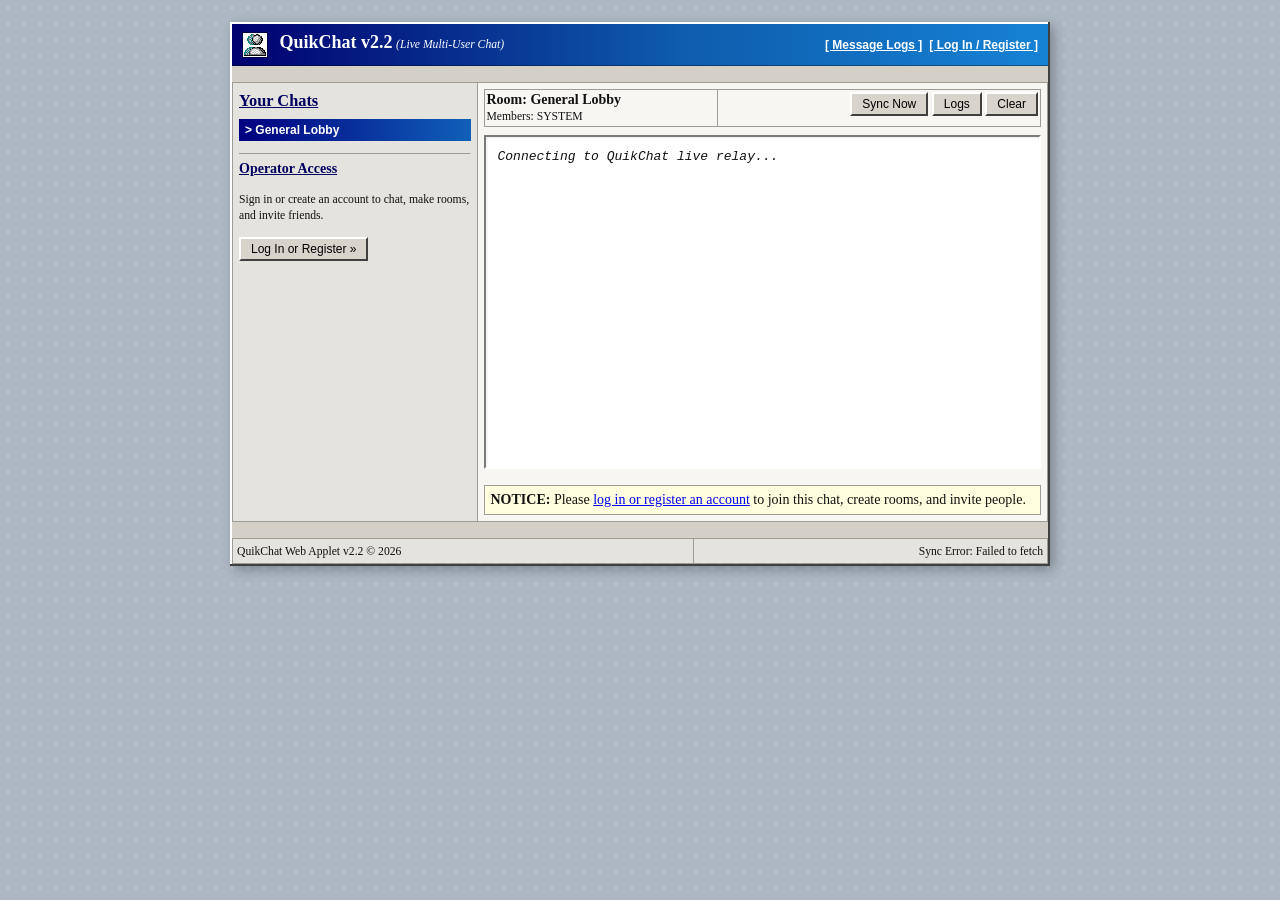
<file: index.html>
<!DOCTYPE html>
<html lang="en">
<head>
<meta charset="UTF-8">
<title>QuikChat v2.2 - Live Multi-User Chat</title>
<link rel="icon" type="image/png" href="quikchat.png">
<link rel="stylesheet" href="style.css">
</head>
<body onload="initQuikChat()">

<table width="820" align="center" border="0" cellpadding="0" cellspacing="0" class="layout-wrapper">
<tr><td>

    <!-- Top Application Title Bar -->
    <table width="100%" border="1" cellpadding="6" cellspacing="0" class="header-bar">
        <tr>
            <td width="50%">
                <img src="quikchat.png" alt="QuikChat" width="22" height="22" class="header-logo">
                <font size="4"><b>QuikChat v2.2</b></font> <small><i>(Live Multi-User Chat)</i></small>
            </td>
            <td width="50%" align="right">
                <a href="message.html" class="header-link"><b>[ Message Logs ]</b></a>&nbsp;
                <span id="auth-logged-out">
                    <a href="account.html" id="top-account-link" class="header-link"><b>[ Log In / Register ]</b></a>
                </span>
                <span id="auth-logged-in" class="hidden">
                    Operator: <b><span id="display-username"></span></b> 
                    <button type="button" onclick="openAccountPage()">Account</button>
                    <button type="button" onclick="handleLogout()">Log Out</button>
                </span>
            </td>
        </tr>
    </table>

    <br>

    <!-- Main 2-Column Web 1.0 Grid -->
    <table width="100%" border="1" cellpadding="6" cellspacing="0">
        <tr valign="top">
            
            <!-- Left Sidebar: Your Chats & Create Room -->
            <td width="30%" class="nav-cell">
                <h3><u>Your Chats</u></h3>
                <ul id="room-list"><li><b>&gt; General Lobby</b></li></ul>

                <hr size="1">

                <!-- Create New Multi-Person Chat (Logged In) -->
                <div id="create-room-box" class="hidden">
                    <h4><u>Create a Chat</u></h4>
                    <p><small>Start a new group room and get an invite link:</small></p>
                    Chat Name:<br>
                    <input type="text" id="new-room-name" size="18" placeholder="e.g. Squad Chat"><br><br>
                    <button type="button" onclick="createNewRoom()">+ Create Chat Room</button>
                </div>

                <!-- Account Link Box (Logged Out) -->
                <div id="register-box">
                    <h4><u>Operator Access</u></h4>
                    <p><small>Sign in or create an account to chat, make rooms, and invite friends.</small></p>
                    <button type="button" onclick="openAccountPage()">Log In or Register &raquo;</button>
                </div>
            </td>

            <!-- Right Main Area: Chat Feed, Invite Link & Input -->
            <td width="70%">
                <table width="100%" border="0" cellpadding="2" cellspacing="0">
                    <tr>
                        <td>
                            <b>Room: <span id="header-room-name">General Lobby</span></b><br>
                            <small>Members: <span id="header-room-members">SYSTEM</span></small>
                        </td>
                        <td align="right" valign="top">
                            <button type="button" onclick="syncFromCloud()">Sync Now</button>
                            <button type="button" onclick="openMessageLogs()">Logs</button>
                            <button type="button" onclick="clearChannelHistory()">Clear</button>
                        </td>
                    </tr>
                </table>

                <!-- Shareable Invite Link Bar -->
                <div id="invite-panel" class="invite-box hidden">
                    <table width="100%" border="0" cellpadding="0" cellspacing="0" class="invite-table">
                        <tr>
                            <td width="22%"><small><b>Invite Link:</b></small></td>
                            <td width="58%"><input type="text" id="invite-link-input" class="invite-input" readonly></td>
                            <td width="20%" align="right"><button type="button" onclick="copyInviteLink()">Copy Link</button></td>
                        </tr>
                    </table>
                </div>
                
                <!-- Chat Output Window -->
                <div id="chat-window" class="chat-log"><i>Connecting to QuikChat live relay...</i></div>

                <br>

                <!-- Chat Input Controls (Authenticated) -->
                <div id="chat-input-area" class="hidden">
                    <table width="100%" border="0" cellpadding="2" cellspacing="0">
                        <tr>
                            <td width="82%"><input type="text" id="msg-box" class="msg-input" placeholder="Type message and press Enter..." onkeydown="checkEnter(event)"></td>
                            <td width="18%" align="right"><button type="button" onclick="sendMessage()" class="send-btn">Send</button></td>
                        </tr>
                    </table>
                </div>

                <!-- Blocked Notice (Logged Out) -->
                <div id="chat-blocked-area">
                    <table width="100%" border="1" cellpadding="6" cellspacing="0" class="notice-table">
                        <tr><td><b>NOTICE:</b> Please <a href="account.html" id="notice-account-link">log in or register an account</a> to join this chat, create rooms, and invite people.</td></tr>
                    </table>
                </div>

            </td>
        </tr>
    </table>

    <br>

    <table width="100%" border="1" cellpadding="4" cellspacing="0" class="nav-cell">
        <tr>
            <td><small>QuikChat Web Applet v2.2 &copy; 2026</small></td>
            <td align="right"><small id="sync-status">Live Sync: Starting...</small></td>
        </tr>
    </table>

</td></tr>
</table>

<script type="text/javascript">
    var FIREBASE_URL = "https://quikshare12-default-rtdb.firebaseio.com";

    var currentRoomId = "general";
    var activeUser = "";
    var lastRenderedHash = "";
    var joinedThisSession = {};
    var roomsDatabase = {
        "general": { name: "General Lobby", creator: "SYSTEM", members: ["SYSTEM"], messages: [] }
    };

    function setDisplay(id, val) {
        var el = document.getElementById(id);
        if (el) el.style.display = val;
    }

    function setText(id, val) {
        var el = document.getElementById(id);
        if (el) el.innerText = val;
    }

    function saveLocalArchive() {
        try {
            window.localStorage.setItem("qc2_active_user", activeUser);
            window.localStorage.setItem("qc2_rooms", JSON.stringify(roomsDatabase));
        } catch (e) {}
    }

    function loadUserOnly() {
        try {
            var u = window.localStorage.getItem("qc2_active_user");
            activeUser = u ? u : "";
        } catch (e) {}
    }

    function getAccountUrl() {
        return (currentRoomId !== "general") ? ("account.html#join=" + encodeURIComponent(currentRoomId)) : "account.html";
    }

    function openAccountPage() {
        window.location.href = getAccountUrl();
    }

    function openMessageLogs() {
        window.location.href = "message.html";
    }

    function checkInviteLink() {
        var hash = window.location.hash;
        if (hash && hash.indexOf("#join=") === 0) {
            var inviteCode = decodeURIComponent(hash.substring(6));
            if (inviteCode !== "") {
                if (!roomsDatabase[inviteCode]) {
                    var underscorePos = inviteCode.indexOf("_");
                    var rawTitle = (underscorePos > 0) ? inviteCode.substring(0, underscorePos) : inviteCode;
                    var readableName = rawTitle.replace(/-/g, " ");
                    roomsDatabase[inviteCode] = {
                        name: readableName,
                        creator: "Host",
                        members: ["SYSTEM"],
                        messages: []
                    };
                }
                currentRoomId = inviteCode;
            }
        }
    }

    function parseMessagesObject(rawMsgs) {
        var list = [];
        if (!rawMsgs) return list;
        if (Array.isArray(rawMsgs)) {
            for (var i = 0; i < rawMsgs.length; i++) {
                if (rawMsgs[i]) list.push(rawMsgs[i]);
            }
        } else {
            var keys = Object.keys(rawMsgs).sort();
            for (var k = 0; k < keys.length; k++) {
                if (rawMsgs[keys[k]]) list.push(rawMsgs[keys[k]]);
            }
        }
        return list;
    }

    function syncFromCloud() {
        var url = FIREBASE_URL + "/rooms.json?nocache=" + new Date().getTime();
        fetch(url, { method: "GET", cache: "no-store" })
            .then(function(res) {
                if (!res.ok) throw new Error("HTTP " + res.status);
                return res.json();
            })
            .then(function(cloudRooms) {
                if (cloudRooms && cloudRooms.error) {
                    setText("sync-status", "Firebase Error: " + cloudRooms.error);
                    return;
                }

                setText("sync-status", "Live Sync: Connected (" + new Date().toLocaleTimeString() + ")");

                var freshDb = {
                    "general": { name: "General Lobby", creator: "SYSTEM", members: ["SYSTEM"], messages: [] }
                };

                if (cloudRooms) {
                    for (var id in cloudRooms) {
                        if (cloudRooms.hasOwnProperty(id) && cloudRooms[id]) {
                            var cRoom = cloudRooms[id];
                            freshDb[id] = {
                                name: cRoom.name || id,
                                creator: cRoom.creator || "SYSTEM",
members: Array.isArray(cRoom.members) ? cRoom.members : ["SYSTEM"],
messages: parseMessagesObject(cRoom.messages)
};
}
}
}
if (!freshDb[currentRoomId]) {
var fallbackName = (roomsDatabase[currentRoomId] && roomsDatabase[currentRoomId].name) ? roomsDatabase[currentRoomId].name : currentRoomId;
freshDb[currentRoomId] = {
name: fallbackName,
creator: "Host",
members: ["SYSTEM"],
messages: []
};
}
roomsDatabase = freshDb;
if (activeUser !== "") {
ensureUserInRoom(currentRoomId, activeUser);
}
saveLocalArchive();
var activeRoom = roomsDatabase[currentRoomId];
if (activeRoom) {
setText("header-room-name", activeRoom.name);
setText("header-room-members", activeRoom.members.join(", "));
}
renderRoomList();
renderMessages();
})
.catch(function(err) {
setText("sync-status", "Sync Error: " + err.message);
});
}
function ensureUserInRoom(roomId, username) {
var room = roomsDatabase[roomId];
if (!room) return;
var needsJoin = (room.members.indexOf(username) === -1);
if (needsJoin) {
room.members.push(username);
fetch(FIREBASE_URL + "/rooms/" + encodeURIComponent(roomId) + ".json", {
method: "PATCH",
headers: { "Content-Type": "application/json" },
body: JSON.stringify({
name: room.name,
creator: room.creator,
members: room.members
})
});
if (!joinedThisSession[roomId]) {
joinedThisSession[roomId] = true;
var joinMsg = {
time: new Date().toLocaleTimeString(),
sender: "SYSTEM",
text: username + " joined the chat."
};
fetch(FIREBASE_URL + "/rooms/" + encodeURIComponent(roomId) + "/messages.json", {
method: "POST",
headers: { "Content-Type": "application/json" },
body: JSON.stringify(joinMsg)
});
}
}
}
function initQuikChat() {
loadUserOnly();
checkInviteLink();
updateAuthUI();
renderRoomList();
updateRoomHeaderAndLinks();
syncFromCloud();
setInterval(syncFromCloud, 1500);
}
function updateAuthUI() {
var loggedIn = (activeUser !== "");
setDisplay("auth-logged-out", loggedIn ? "none" : "inline");
setDisplay("auth-logged-in", loggedIn ? "inline" : "none");
if (loggedIn) setText("display-username", activeUser);
setDisplay("register-box", loggedIn ? "none" : "block");
setDisplay("create-room-box", loggedIn ? "block" : "none");
setDisplay("chat-input-area", loggedIn ? "block" : "none");
setDisplay("chat-blocked-area", loggedIn ? "none" : "block");
setDisplay("invite-panel", loggedIn ? "block" : "none");
var acctUrl = getAccountUrl();
var topLink = document.getElementById("top-account-link");
var noticeLink = document.getElementById("notice-account-link");
if (topLink) topLink.href = acctUrl;
if (noticeLink) noticeLink.href = acctUrl;
}
function handleLogout() {
activeUser = "";
saveLocalArchive();
updateAuthUI();
}
function createNewRoom() {
if (activeUser === "") return;
var nameInput = document.getElementById("new-room-name");
var rawName = nameInput.value.trim();
if (rawName === "") {
alert("Please enter a name for your new chat.");
return;
}
var slug = rawName.replace(/[^a-zA-Z0-9]/g, "-");
var randomCode = Math.floor(1000 + Math.random() * 9000);
var roomId = slug + "_" + randomCode;
var createdMsg = {
time: new Date().toLocaleTimeString(),
sender: "SYSTEM",
text: "Chat '" + rawName + "' created by " + activeUser + "."
};
roomsDatabase[roomId] = {
name: rawName,
creator: activeUser,
members: ["SYSTEM", activeUser],
messages: [createdMsg]
};
joinedThisSession[roomId] = true;
nameInput.value = "";
switchRoom(roomId);
fetch(FIREBASE_URL + "/rooms/" + encodeURIComponent(roomId) + ".json", {
method: "PATCH",
headers: { "Content-Type": "application/json" },
body: JSON.stringify({
name: rawName,
creator: activeUser,
members: ["SYSTEM", activeUser]
})
}).then(function() {
return fetch(FIREBASE_URL + "/rooms/" + encodeURIComponent(roomId) + "/messages.json", {
method: "POST",
headers: { "Content-Type": "application/json" },
body: JSON.stringify(createdMsg)
});
}).then(function() {
syncFromCloud();
});
}
function renderRoomList() {
var listEl = document.getElementById("room-list");
if (!listEl) return;
listEl.innerHTML = "";
for (var id in roomsDatabase) {
if (roomsDatabase.hasOwnProperty(id)) {
var room = roomsDatabase[id];
var li = document.createElement("li");
if (id === currentRoomId) {
var b = document.createElement("b");
b.innerText = "> " + room.name;
li.appendChild(b);
} else {
var a = document.createElement("a");
a.href = "#";
a.innerText = "# " + room.name;
a.onclick = (function(targetId) {
return function() {
switchRoom(targetId);
return false;
};
})(id);
li.appendChild(a);
}
listEl.appendChild(li);
}
}
}
function updateRoomHeaderAndLinks() {
var room = roomsDatabase[currentRoomId];
if (!room) return;
setText("header-room-name", room.name);
setText("header-room-members", room.members.join(", "));
var fullHref = window.location.href;
var hashPos = fullHref.indexOf("#");
var cleanUrl = (hashPos > -1) ? fullHref.substring(0, hashPos) : fullHref;
var inviteInput = document.getElementById("invite-link-input");
if (inviteInput) inviteInput.value = cleanUrl + "#join=" + encodeURIComponent(currentRoomId);
var acctUrl = getAccountUrl();
var topLink = document.getElementById("top-account-link");
var noticeLink = document.getElementById("notice-account-link");
if (topLink) topLink.href = acctUrl;
if (noticeLink) noticeLink.href = acctUrl;
}
function switchRoom(roomId) {
if (!roomsDatabase[roomId]) roomId = "general";
currentRoomId = roomId;
lastRenderedHash = "";
if (activeUser !== "") {
ensureUserInRoom(currentRoomId, activeUser);
}
updateRoomHeaderAndLinks();
renderRoomList();
renderMessages();
syncFromCloud();
}
function copyInviteLink() {
var inviteInput = document.getElementById("invite-link-input");
if (!inviteInput) return;
inviteInput.select();
try {
document.execCommand("copy");
alert("Invite link copied to clipboard!\n\n" + inviteInput.value);
} catch (e) {
alert("Select and copy this invite link:\n\n" + inviteInput.value);
}
}
function checkEnter(e) {
if ((e.keyCode || e.which) === 13) sendMessage();
}
function sendMessage() {
if (activeUser === "") return;
var input = document.getElementById("msg-box");
var rawText = input.value;
if (rawText.trim() === "") return;
var msgObj = {
time: new Date().toLocaleTimeString(),
sender: activeUser,
text: rawText
};
input.value = "";
roomsDatabase[currentRoomId].messages.push(msgObj);
lastRenderedHash = "";
renderMessages();
var room = roomsDatabase[currentRoomId];
fetch(FIREBASE_URL + "/rooms/" + encodeURIComponent(currentRoomId) + ".json", {
method: "PATCH",
headers: { "Content-Type": "application/json" },
body: JSON.stringify({
name: room.name,
creator: room.creator,
members: room.members
})
}).then(function() {
return fetch(FIREBASE_URL + "/rooms/" + encodeURIComponent(currentRoomId) + "/messages.json", {
method: "POST",
headers: { "Content-Type": "application/json" },
body: JSON.stringify(msgObj)
});
}).then(function() {
syncFromCloud();
});
}
function renderMessages() {
var win = document.getElementById("chat-window");
if (!win) return;
var room = roomsDatabase[currentRoomId];
var messages = room ? room.messages : [];
var currentHash = currentRoomId + ":" + JSON.stringify(messages);
if (currentHash === lastRenderedHash) return;
lastRenderedHash = currentHash;
win.innerHTML = "";
if (!messages || messages.length === 0) {
var emptyNote = document.createElement("i");
emptyNote.innerText = "*** Welcome to " + room.name + ". No messages yet. ***";
win.appendChild(emptyNote);
return;
}
for (var i = 0; i < messages.length; i++) {
if (!messages[i]) continue;
var line = document.createElement("div");
if (messages[i].sender === "SYSTEM") {
line.style.color = "#008000";
line.style.fontStyle = "italic";
line.innerText = "[" + messages[i].time + "] * " + messages[i].text;
} else {
var prefix = document.createTextNode("[" + messages[i].time + "] ");
var boldUser = document.createElement("b");
boldUser.innerText = "<" + messages[i].sender + "> ";
var msgText = document.createTextNode(messages[i].text);
line.appendChild(prefix);
line.appendChild(boldUser);
line.appendChild(msgText);
}
win.appendChild(line);
}
win.scrollTop = win.scrollHeight;
}
function clearChannelHistory() {
var room = roomsDatabase[currentRoomId];
if (confirm("Delete all messages in '" + room.name + "' for everyone?")) {
room.messages = [];
lastRenderedHash = "";
renderMessages();
fetch(FIREBASE_URL + "/rooms/" + encodeURIComponent(currentRoomId) + "/messages.json", {
method: "DELETE"
}).then(function() {
syncFromCloud();
});
}
}




</script>
</body>
</html>
</file>
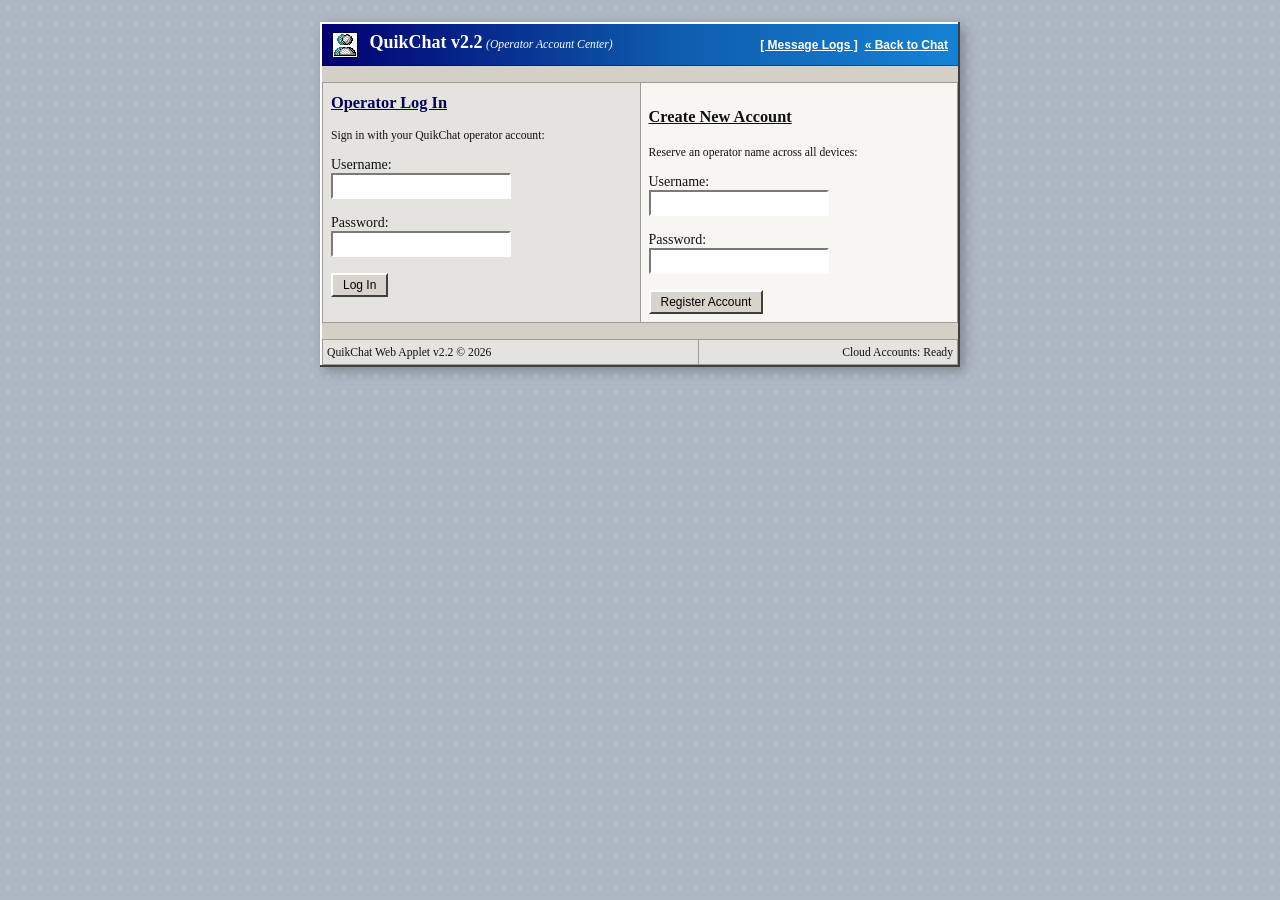
<file: account.html>
<!DOCTYPE html>
<html lang="en">
<head>
<meta charset="UTF-8">
<title>QuikChat v2.2 - Operator Accounts</title>
<link rel="icon" type="image/png" href="quikchat.png">
<link rel="stylesheet" href="style.css">
</head>
<body onload="initAccountPage()">

<table width="640" align="center" border="0" cellpadding="0" cellspacing="0" class="layout-wrapper">
<tr><td>

    <!-- Top Application Title Bar -->
    <table width="100%" border="1" cellpadding="6" cellspacing="0" class="header-bar">
        <tr>
            <td width="55%">
                <img src="quikchat.png" alt="QuikChat" width="22" height="22" class="header-logo">
                <font size="4"><b>QuikChat v2.2</b></font> <small><i>(Operator Account Center)</i></small>
            </td>
            <td width="45%" align="right">
                <a href="message.html" class="header-link"><b>[ Message Logs ]</b></a>&nbsp;
                <a href="index.html" id="back-to-chat-link" class="header-link"><b>&laquo; Back to Chat</b></a>
            </td>
        </tr>
    </table>

    <br>

    <!-- Active Session Box (Shown if Already Logged In) -->
    <div id="already-logged-in" class="hidden">
        <table width="100%" border="1" cellpadding="8" cellspacing="0" class="notice-table">
            <tr>
                <td>
                    <b>Active Session:</b> You are currently logged in as <b><span id="current-operator"></span></b>.<br><br>
                    <button type="button" onclick="returnToChat()">Enter QuikChat Rooms</button>
                    <button type="button" onclick="handleLogout()">Log Out</button>
                </td>
            </tr>
        </table>
        <br>
    </div>

    <!-- 2-Column Login & Register Grid -->
    <table width="100%" border="1" cellpadding="8" cellspacing="0">
        <tr valign="top">

            <!-- Left Column: Log In -->
            <td width="50%" class="nav-cell">
                <h3><u>Operator Log In</u></h3>
                <p><small>Sign in with your QuikChat operator account:</small></p>
                Username:<br>
                <input type="text" id="login-user" size="22"><br><br>
                Password:<br>
                <input type="password" id="login-pass" size="22" onkeydown="checkLoginEnter(event)"><br><br>
                <button type="button" id="login-btn" onclick="handleLogin()">Log In</button>
            </td>

            <!-- Right Column: Register New Account -->
            <td width="50%">
                <h3><u>Create New Account</u></h3>
                <p><small>Reserve an operator name across all devices:</small></p>
                Username:<br>
                <input type="text" id="reg-user" size="22"><br><br>
                Password:<br>
                <input type="password" id="reg-pass" size="22" onkeydown="checkRegEnter(event)"><br><br>
                <button type="button" id="reg-btn" onclick="handleRegister()">Register Account</button>
            </td>

        </tr>
    </table>

    <br>

    <table width="100%" border="1" cellpadding="4" cellspacing="0" class="nav-cell">
        <tr>
            <td><small>QuikChat Web Applet v2.2 &copy; 2026</small></td>
            <td align="right"><small id="account-status">Cloud Accounts: Ready</small></td>
        </tr>
    </table>

</td></tr>
</table>

<script type="text/javascript">
    var FIREBASE_URL = "https://quikshare12-default-rtdb.firebaseio.com";
    var activeUser = "";

    function setDisplay(id, val) {
        var el = document.getElementById(id);
        if (el) el.style.display = val;
    }

    function setText(id, val) {
        var el = document.getElementById(id);
        if (el) el.innerText = val;
    }

    function loadSession() {
        try {
            var u = window.localStorage.getItem("qc2_active_user");
            if (u) activeUser = u;
        } catch (e) {}
    }

    function saveSession() {
        try {
            window.localStorage.setItem("qc2_active_user", activeUser);
        } catch (e) {}
    }

    function getChatRedirectUrl() {
        var hash = window.location.hash;
        return (hash && hash.indexOf("#join=") === 0) ? ("index.html" + hash) : "index.html";
    }

    function sanitizeUserKey(name) {
        return name.replace(/[.#$\[\]\/]/g, "_");
    }

    function initAccountPage() {
        loadSession();
        var backLink = document.getElementById("back-to-chat-link");
        if (backLink) backLink.href = getChatRedirectUrl();

        if (activeUser !== "") {
            setText("current-operator", activeUser);
            setDisplay("already-logged-in", "block");
        } else {
            setDisplay("already-logged-in", "none");
        }
    }

    function returnToChat() {
        window.location.href = getChatRedirectUrl();
    }

    function checkLoginEnter(e) {
        if ((e.keyCode || e.which) === 13) handleLogin();
    }

    function checkRegEnter(e) {
        if ((e.keyCode || e.which) === 13) handleRegister();
    }

    function handleLogin() {
        var u = document.getElementById("login-user").value.trim();
        var p = document.getElementById("login-pass").value;

        if (u === "" || p === "") {
            alert("Please enter both your username and password.");
            return;
        }

        var userKey = sanitizeUserKey(u);
        setText("account-status", "Checking operator credentials...");

        fetch(FIREBASE_URL + "/users/" + encodeURIComponent(userKey) + ".json?nocache=" + new Date().getTime(), { cache: "no-store" })
            .then(function(res) { return res.json(); })
            .then(function(accountData) {
                if (accountData && accountData.password === p) {
                    activeUser = accountData.username || u;
                    saveSession();
                    setText("account-status", "Cloud Accounts: Signed In");
                    window.location.href = getChatRedirectUrl();
                } else {
                    setText("account-status", "Cloud Accounts: Login Failed");
                    alert("Access Denied: Invalid username or password.");
                }
            })
            .catch(function() {
                setText("account-status", "Cloud Accounts: Network Error");
                alert("Could not connect to QuikChat account server. Please try again.");
            });
    }

    function handleRegister() {
        var u = document.getElementById("reg-user").value.trim();
        var p = document.getElementById("reg-pass").value;

        if (u === "" || p === "") {
            alert("Please enter both a username and password.");
            return;
        }

        var userKey = sanitizeUserKey(u);
        setText("account-status", "Checking username availability...");

        fetch(FIREBASE_URL + "/users/" + encodeURIComponent(userKey) + ".json?nocache=" + new Date().getTime(), { cache: "no-store" })
            .then(function(res) { return res.json(); })
            .then(function(existingUser) {
                if (existingUser) {
                    setText("account-status", "Cloud Accounts: Name Taken");
                    alert("Error: That operator name is already taken.");
                    return null;
                }
                return fetch(FIREBASE_URL + "/users/" + encodeURIComponent(userKey) + ".json", {
                    method: "PUT",
                    headers: { "Content-Type": "application/json" },
                    body: JSON.stringify({
                        username: u,
                        password: p,
                        created: new Date().toLocaleDateString()
                    })
                });
            })
            .then(function(saveRes) {
                if (!saveRes) return;
                activeUser = u;
                saveSession();
                setText("account-status", "Cloud Accounts: Registered");
                alert("Account created! Welcome to QuikChat, " + u + ".");
                window.location.href = getChatRedirectUrl();
            })
            .catch(function() {
                setText("account-status", "Cloud Accounts: Network Error");
                alert("Could not register account right now. Please try again.");
            });
    }

    function handleLogout() {
        activeUser = "";
        saveSession();
        setDisplay("already-logged-in", "none");
        alert("You have been logged out.");
    }
</script>
</body>
</html>
</file>
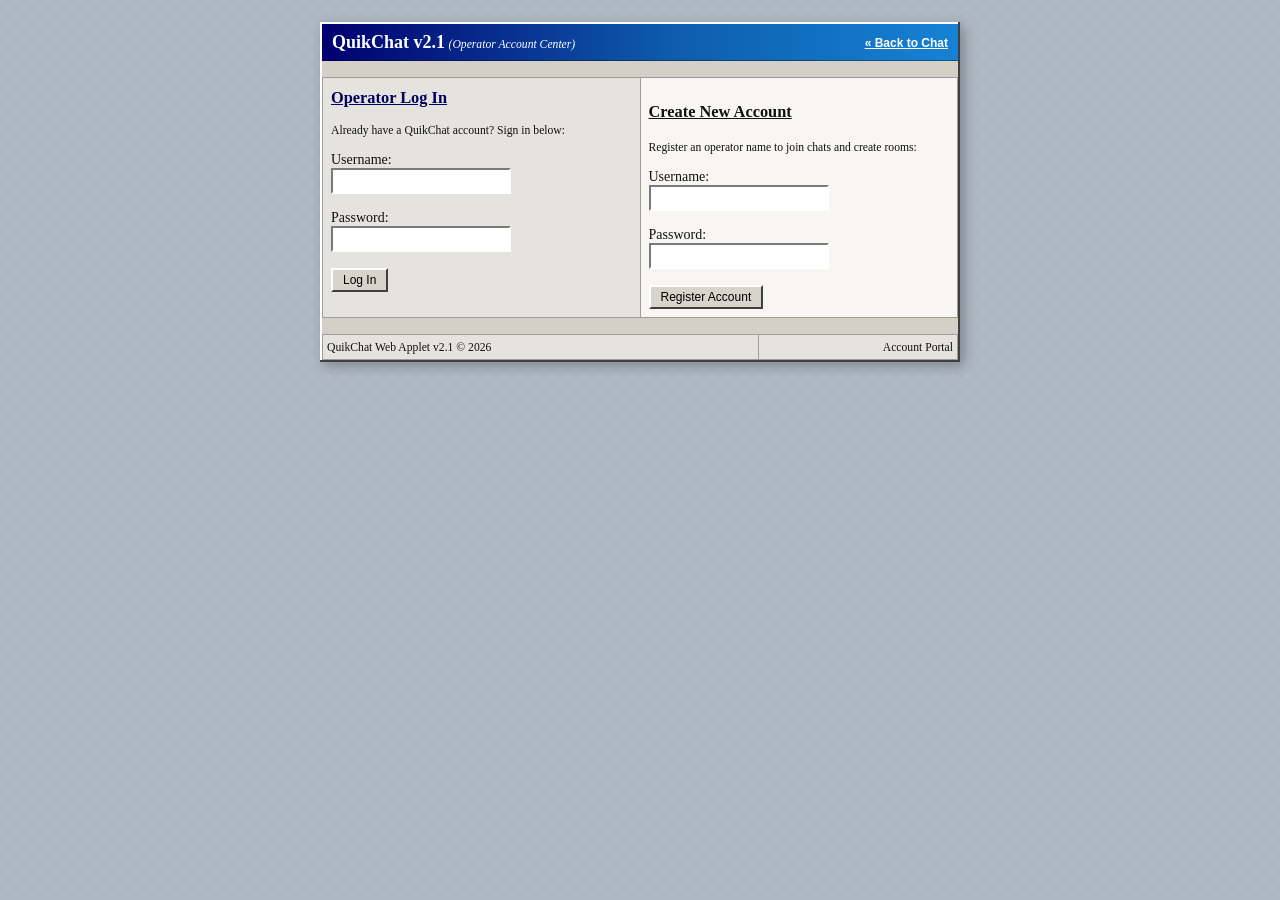
<file: accounts.html>
<!DOCTYPE html>
<html lang="en">
<head>
<meta charset="UTF-8">
<title>QuikChat v2.1 - Operator Accounts</title>
<link rel="stylesheet" href="style.css">
</head>
<body onload="initAccountPage()">

<table width="640" align="center" border="0" cellpadding="0" cellspacing="0" class="layout-wrapper">
<tr><td>

    <!-- Top Application Title Bar -->
    <table width="100%" border="1" cellpadding="6" cellspacing="0" class="header-bar">
        <tr>
            <td width="65%"><font size="4"><b>QuikChat v2.1</b></font> <small><i>(Operator Account Center)</i></small></td>
            <td width="35%" align="right">
                <a href="index.html" id="back-to-chat-link" class="header-link"><b>&laquo; Back to Chat</b></a>
            </td>
        </tr>
    </table>

    <br>

    <!-- Active Session Box (Shown if Already Logged In) -->
    <div id="already-logged-in" class="hidden">
        <table width="100%" border="1" cellpadding="8" cellspacing="0" class="notice-table">
            <tr>
                <td>
                    <b>Active Session:</b> You are currently logged in as <b><span id="current-operator"></span></b>.<br><br>
                    <button type="button" onclick="returnToChat()">Enter QuikChat Rooms</button>
                    <button type="button" onclick="handleLogout()">Log Out</button>
                </td>
            </tr>
        </table>
        <br>
    </div>

    <!-- 2-Column Login & Register Grid -->
    <table width="100%" border="1" cellpadding="8" cellspacing="0">
        <tr valign="top">

            <!-- Left Column: Log In -->
            <td width="50%" class="nav-cell">
                <h3><u>Operator Log In</u></h3>
                <p><small>Already have a QuikChat account? Sign in below:</small></p>
                Username:<br>
                <input type="text" id="login-user" size="22"><br><br>
                Password:<br>
                <input type="password" id="login-pass" size="22" onkeydown="checkLoginEnter(event)"><br><br>
                <button type="button" onclick="handleLogin()">Log In</button>
            </td>

            <!-- Right Column: Register New Account -->
            <td width="50%">
                <h3><u>Create New Account</u></h3>
                <p><small>Register an operator name to join chats and create rooms:</small></p>
                Username:<br>
                <input type="text" id="reg-user" size="22"><br><br>
                Password:<br>
                <input type="password" id="reg-pass" size="22" onkeydown="checkRegEnter(event)"><br><br>
                <button type="button" onclick="handleRegister()">Register Account</button>
            </td>

        </tr>
    </table>

    <br>

    <table width="100%" border="1" cellpadding="4" cellspacing="0" class="nav-cell">
        <tr>
            <td><small>QuikChat Web Applet v2.1 &copy; 2026</small></td>
            <td align="right"><small>Account Portal</small></td>
        </tr>
    </table>

</td></tr>
</table>

<script type="text/javascript">
    var activeUser = "";
    var userDatabase = {};

    function setDisplay(id, val) {
        var el = document.getElementById(id);
        if (el) el.style.display = val;
    }

    function setText(id, val) {
        var el = document.getElementById(id);
        if (el) el.innerText = val;
    }

    function loadData() {
        try {
            var u = window.localStorage.getItem("qc2_active_user");
            if (u) activeUser = u;
            var db = window.localStorage.getItem("qc2_users");
            if (db) userDatabase = JSON.parse(db);
        } catch (e) {}
    }

    function saveData() {
        try {
            window.localStorage.setItem("qc2_active_user", activeUser);
            window.localStorage.setItem("qc2_users", JSON.stringify(userDatabase));
        } catch (e) {}
    }

    function getChatRedirectUrl() {
        var hash = window.location.hash;
        return (hash && hash.indexOf("#join=") === 0) ? ("index.html" + hash) : "index.html";
    }

    function initAccountPage() {
        loadData();
        var backLink = document.getElementById("back-to-chat-link");
        if (backLink) backLink.href = getChatRedirectUrl();

        if (activeUser !== "") {
            setText("current-operator", activeUser);
            setDisplay("already-logged-in", "block");
        } else {
            setDisplay("already-logged-in", "none");
        }
    }

    function returnToChat() {
        window.location.href = getChatRedirectUrl();
    }

    function checkLoginEnter(e) {
        if ((e.keyCode || e.which) === 13) handleLogin();
    }

    function checkRegEnter(e) {
        if ((e.keyCode || e.which) === 13) handleRegister();
    }

    function handleLogin() {
        var u = document.getElementById("login-user").value.trim();
        var p = document.getElementById("login-pass").value;

        if (u === "" || p === "") {
            alert("Please enter both your username and password.");
            return;
        }

        if (userDatabase[u] && userDatabase[u] === p) {
            activeUser = u;
            saveData();
            window.location.href = getChatRedirectUrl();
        } else {
            alert("Access Denied: Invalid username or password.");
        }
    }

    function handleRegister() {
        var u = document.getElementById("reg-user").value.trim();
        var p = document.getElementById("reg-pass").value;

        if (u === "" || p === "") {
            alert("Please enter both a username and password.");
            return;
        }

        if (userDatabase[u]) {
            alert("Error: That operator name is already taken.");
            return;
        }

        userDatabase[u] = p;
        activeUser = u;
        saveData();
        alert("Account created! Welcome to QuikChat, " + u + ".");
        window.location.href = getChatRedirectUrl();
    }

    function handleLogout() {
        activeUser = "";
        saveData();
        setDisplay("already-logged-in", "none");
        alert("You have been logged out.");
    }
</script>
</body>
</html>
</file>
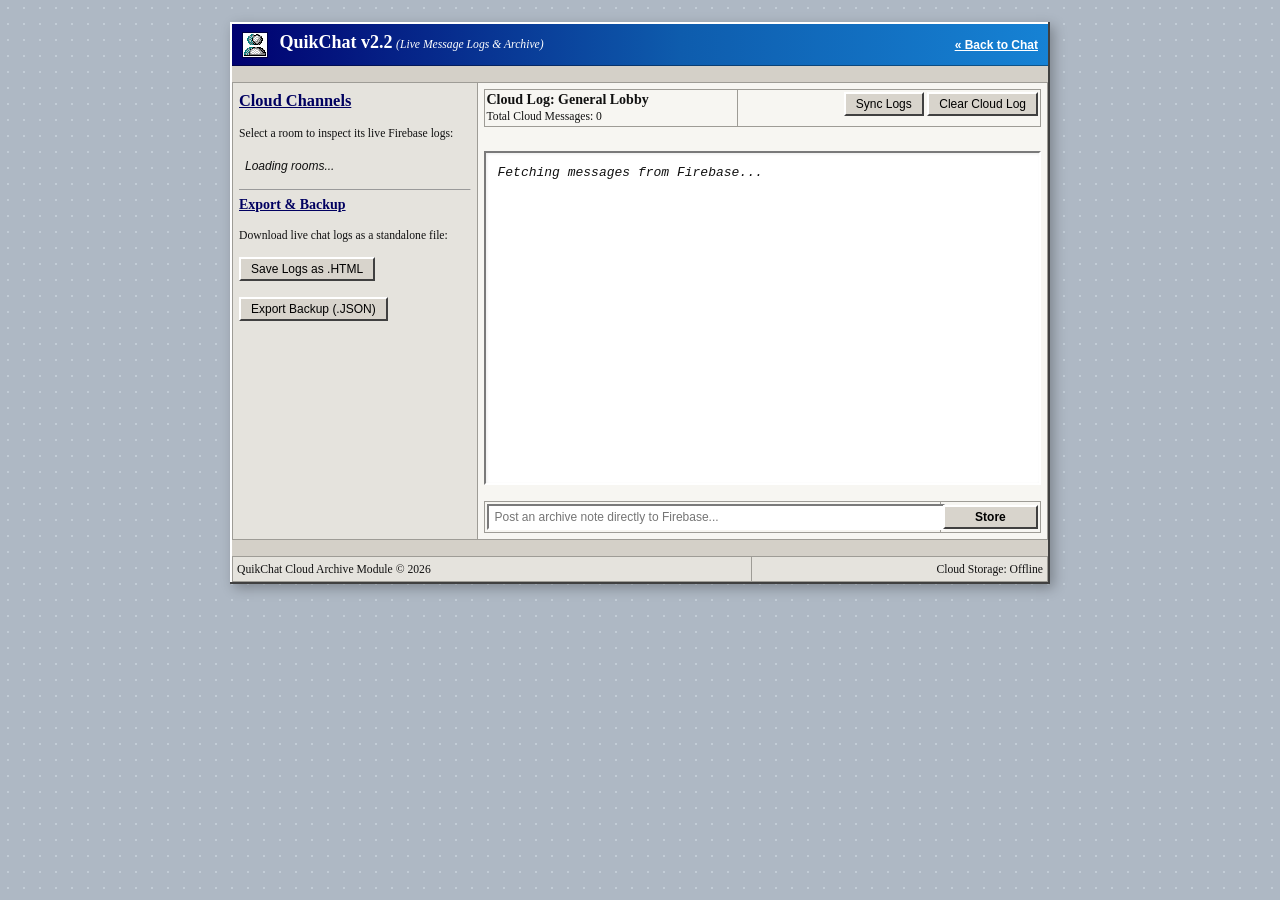
<file: message.html>
<!DOCTYPE html>
<html lang="en">
<head>
<meta charset="UTF-8">
<title>QuikChat v2.2 - Live Message Logs & Archive</title>
<link rel="icon" type="image/png" href="quikchat.png">
<link rel="stylesheet" href="style.css">
</head>
<body onload="initMessageVault()">

<table width="820" align="center" border="0" cellpadding="0" cellspacing="0" class="layout-wrapper">
<tr><td>

    <!-- Top Application Title Bar -->
    <table width="100%" border="1" cellpadding="6" cellspacing="0" class="header-bar">
        <tr>
            <td width="65%">
                <img src="quikchat.png" alt="QuikChat" width="22" height="22" class="header-logo">
                <font size="4"><b>QuikChat v2.2</b></font> <small><i>(Live Message Logs &amp; Archive)</i></small>
            </td>
            <td width="35%" align="right">
                <a href="index.html" class="header-link"><b>&laquo; Back to Chat</b></a>
            </td>
        </tr>
    </table>

    <br>

    <!-- Main 2-Column Storage Grid -->
    <table width="100%" border="1" cellpadding="6" cellspacing="0">
        <tr valign="top">

            <!-- Left Sidebar: Cloud Rooms & Export -->
            <td width="30%" class="nav-cell">
                <h3><u>Cloud Channels</u></h3>
                <p><small>Select a room to inspect its live Firebase logs:</small></p>
                <ul id="vault-room-list"><li><i>Loading rooms...</i></li></ul>

                <hr size="1">

                <h4><u>Export &amp; Backup</u></h4>
                <p><small>Download live chat logs as a standalone file:</small></p>
                <button type="button" onclick="downloadHtmlArchive()">Save Logs as .HTML</button><br><br>
                <button type="button" onclick="downloadJsonBackup()">Export Backup (.JSON)</button>
            </td>

            <!-- Right Main Area: Stored Messages Viewer -->
            <td width="70%">
                <table width="100%" border="0" cellpadding="2" cellspacing="0">
                    <tr>
                        <td>
                            <b>Cloud Log: <span id="vault-room-name">General Lobby</span></b><br>
                            <small>Total Cloud Messages: <span id="vault-msg-count">0</span></small>
                        </td>
                        <td align="right" valign="top">
                            <button type="button" onclick="refreshVault()">Sync Logs</button>
                            <button type="button" onclick="deleteRoomLogs()">Clear Cloud Log</button>
                        </td>
                    </tr>
                </table>

                <br>

                <!-- Stored Message Output -->
                <div id="vault-log-window" class="chat-log"><i>Fetching messages from Firebase...</i></div>

                <br>

                <!-- Quick Append Entry -->
                <table width="100%" border="0" cellpadding="2" cellspacing="0">
                    <tr>
                        <td width="82%"><input type="text" id="vault-note-box" class="msg-input" placeholder="Post an archive note directly to Firebase..." onkeydown="checkVaultEnter(event)"></td>
                        <td width="18%" align="right"><button type="button" onclick="appendMessageToCloud()" class="send-btn">Store</button></td>
                    </tr>
                </table>
            </td>

        </tr>
    </table>

    <br>

    <table width="100%" border="1" cellpadding="4" cellspacing="0" class="nav-cell">
        <tr>
            <td><small>QuikChat Cloud Archive Module &copy; 2026</small></td>
            <td align="right"><small id="vault-status">Cloud Storage: Connecting...</small></td>
        </tr>
    </table>

</td></tr>
</table>

<script type="text/javascript">
    var FIREBASE_URL = "https://quikshare12-default-rtdb.firebaseio.com";
    var selectedRoomId = "general";
    var activeUser = "";
    var roomsDatabase = {
        "general": { name: "General Lobby", creator: "SYSTEM", members: ["SYSTEM"], messages: [] }
    };

    function setText(id, val) {
        var el = document.getElementById(id);
        if (el) el.innerText = val;
    }

    function loadSession() {
        try {
            var u = window.localStorage.getItem("qc2_active_user");
            if (u) activeUser = u;
        } catch (e) {}
    }

    function parseMessagesObject(rawMsgs) {
        var list = [];
        if (!rawMsgs) return list;
        if (Array.isArray(rawMsgs)) {
            for (var i = 0; i < rawMsgs.length; i++) {
                if (rawMsgs[i]) list.push(rawMsgs[i]);
            }
        } else {
            var keys = Object.keys(rawMsgs).sort();
            for (var k = 0; k < keys.length; k++) {
                if (rawMsgs[keys[k]]) list.push(rawMsgs[keys[k]]);
            }
        }
        return list;
    }

    function refreshVault() {
        setText("vault-status", "Cloud Storage: Syncing...");
        fetch(FIREBASE_URL + "/rooms.json?nocache=" + new Date().getTime(), { cache: "no-store" })
            .then(function(res) { return res.json(); })
            .then(function(cloudRooms) {
                var freshDb = {
                    "general": { name: "General Lobby", creator: "SYSTEM", members: ["SYSTEM"], messages: [] }
                };
                if (cloudRooms) {
                    for (var id in cloudRooms) {
                        if (cloudRooms.hasOwnProperty(id) && cloudRooms[id]) {
                            var cRoom = cloudRooms[id];
                            freshDb[id] = {
                                name: cRoom.name || id,
                                creator: cRoom.creator || "SYSTEM",
                                members: Array.isArray(cRoom.members) ? cRoom.members : ["SYSTEM"],
                                messages: parseMessagesObject(cRoom.messages)
                            };
                        }
                    }
                }
                roomsDatabase = freshDb;
                if (!roomsDatabase[selectedRoomId]) selectedRoomId = "general";
                setText("vault-status", "Cloud Storage: Connected (" + new Date().toLocaleTimeString() + ")");
                renderVaultRooms();
                renderVaultMessages();
            })
            .catch(function() {
                setText("vault-status", "Cloud Storage: Offline");
            });
    }

    function initMessageVault() {
        loadSession();
        refreshVault();
    }

    function selectVaultRoom(roomId) {
        if (!roomsDatabase[roomId]) return;
        selectedRoomId = roomId;
        renderVaultRooms();
        renderVaultMessages();
    }

    function renderVaultRooms() {
        var listEl = document.getElementById("vault-room-list");
        if (!listEl) return;
        listEl.innerHTML = "";

        for (var id in roomsDatabase) {
            if (roomsDatabase.hasOwnProperty(id)) {
                var room = roomsDatabase[id];
                var count = room.messages ? room.messages.length : 0;
                var li = document.createElement("li");

                if (id === selectedRoomId) {
                    var b = document.createElement("b");
                    b.innerText = "> " + room.name + " (" + count + ")";
                    li.appendChild(b);
                } else {
                    var a = document.createElement("a");
                    a.href = "#";
                    a.innerText = "# " + room.name + " (" + count + ")";
                    a.onclick = (function(targetId) {
                        return function() {
                            selectVaultRoom(targetId);
                            return false;
                        };
                    })(id);
                    li.appendChild(a);
                }
                listEl.appendChild(li);
            }
        }
    }

    function renderVaultMessages() {
        var win = document.getElementById("vault-log-window");
        if (!win) return;
        win.innerHTML = "";

        var room = roomsDatabase[selectedRoomId];
        var messages = room ? room.messages : [];
        setText("vault-room-name", room ? room.name : "General Lobby");
        setText("vault-msg-count", messages ? messages.length : 0);

        if (!messages || messages.length === 0) {
            var empty = document.createElement("i");
            empty.innerText = "*** No messages stored in " + room.name + " yet. ***";
            win.appendChild(empty);
            return;
        }

        for (var i = 0; i < messages.length; i++) {
            var line = document.createElement("div");
            if (messages[i].sender === "SYSTEM") {
                line.style.color = "#008000";
                line.style.fontStyle = "italic";
                line.innerText = "[" + messages[i].time + "] * " + messages[i].text;
            } else {
                var prefix = document.createTextNode("[" + messages[i].time + "] ");
                var boldUser = document.createElement("b");
                boldUser.innerText = "<" + messages[i].sender + "> ";
                var msgText = document.createTextNode(messages[i].text);
                line.appendChild(prefix);
                line.appendChild(boldUser);
                line.appendChild(msgText);
            }
            win.appendChild(line);
        }
        win.scrollTop = win.scrollHeight;
    }

    function checkVaultEnter(e) {
        if ((e.keyCode || e.which) === 13) appendMessageToCloud();
    }

    function appendMessageToCloud() {
        var input = document.getElementById("vault-note-box");
        var rawText = input.value;
        if (rawText.trim() === "") return;

        var senderName = (activeUser !== "") ? activeUser : "ARCHIVE";
        var msgObj = {
            time: new Date().toLocaleTimeString(),
            sender: senderName,
            text: rawText
        };

        input.value = "";
        var room = roomsDatabase[selectedRoomId];
fetch(FIREBASE_URL + "/rooms/" + encodeURIComponent(selectedRoomId) + ".json", {
method: "PATCH",
headers: { "Content-Type": "application/json" },
body: JSON.stringify({
name: room.name,
creator: room.creator,
members: room.members
})
}).then(function() {
return fetch(FIREBASE_URL + "/rooms/" + encodeURIComponent(selectedRoomId) + "/messages.json", {
method: "POST",
headers: { "Content-Type": "application/json" },
body: JSON.stringify(msgObj)
});
}).then(function() {
refreshVault();
});
}
function deleteRoomLogs() {
var room = roomsDatabase[selectedRoomId];
if (!room) return;
if (confirm("Clear all cloud messages for '" + room.name + "'?")) {
fetch(FIREBASE_URL + "/rooms/" + encodeURIComponent(selectedRoomId) + "/messages.json", {
method: "DELETE"
}).then(function() {
refreshVault();
});
}
}
function triggerDownload(filename, content, mimeType) {
var blob = new Blob([content], { type: mimeType });
var url = URL.createObjectURL(blob);
var a = document.createElement("a");
a.href = url;
a.download = filename;
document.body.appendChild(a);
a.click();
document.body.removeChild(a);
URL.revokeObjectURL(url);
}
function downloadHtmlArchive() {
var room = roomsDatabase[selectedRoomId];
var messages = room ? room.messages : [];
var out = "QuikChat Archive - " + room.name + "";
out += "";
out += "QuikChat Saved Log: " + room.name + "";
for (var i = 0; i < messages.length; i++) {
var safeText = messages[i].text.replace(/&/g, "&").replace(/</g, "<").replace(/>/g, ">");
out += "[" + messages[i].time + "] " + messages[i].sender + ": " + safeText + "";
}
out += "";
triggerDownload("quikchat_" + selectedRoomId + "_messages.html", out, "text/html");
}
function downloadJsonBackup() {
var jsonText = JSON.stringify(roomsDatabase, null, 2);
triggerDownload("quikchat_messages_backup.json", jsonText, "application/json");
}



</script>
</body>
</html>
</file>
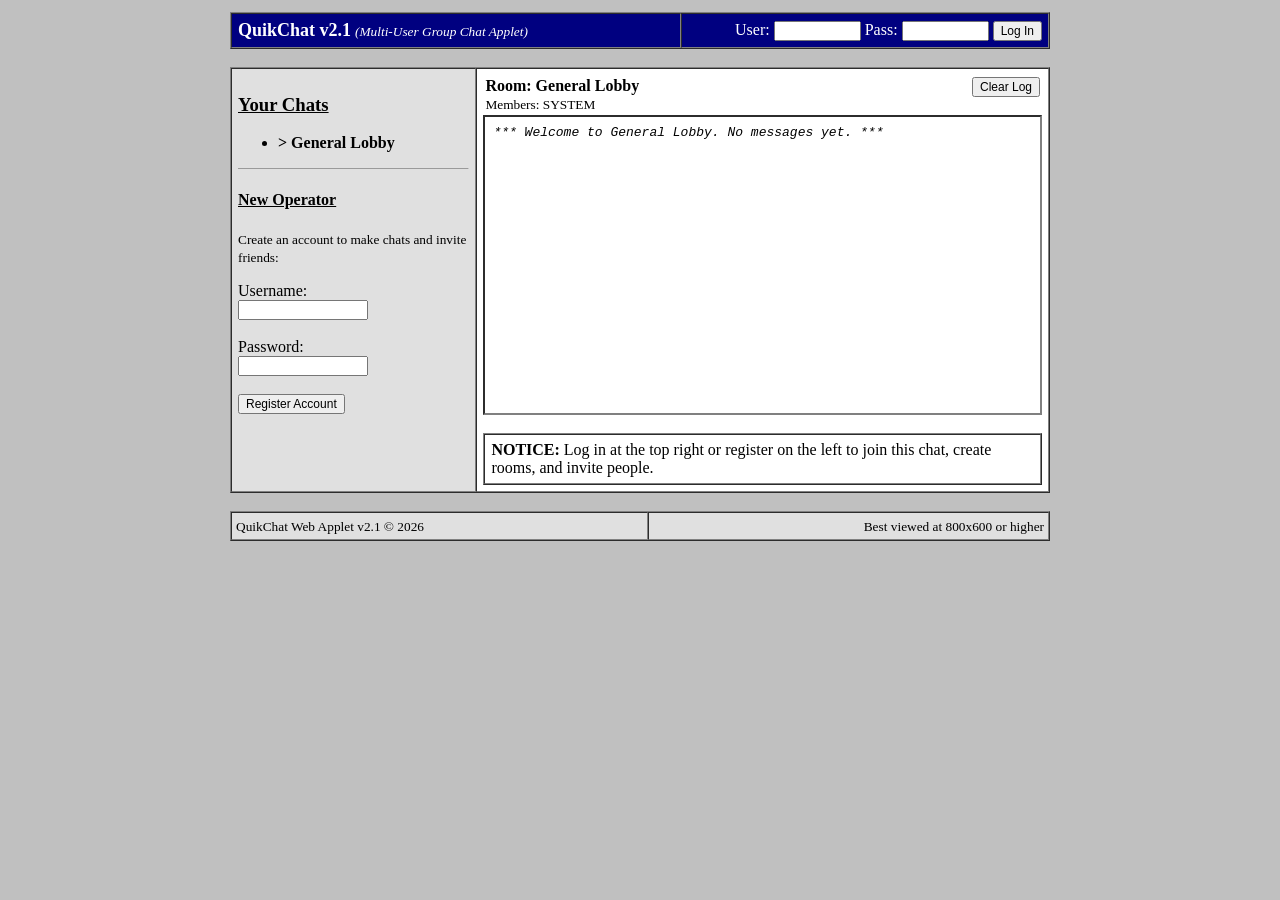
<file: QuikChat.html>
<!DOCTYPE html>
<html lang="en">
<head>
<meta charset="UTF-8">
<title>QuikChat v2.1 - Multi-User Chat Applet</title>
<style type="text/css">
    body { background-color: #C0C0C0; color: #000000; font-family: "Times New Roman", Times, serif; margin: 12px; }
    table { background-color: #FFFFFF; }
    .header-bar { background-color: #000080; color: #FFFFFF; }
    .nav-cell { background-color: #E0E0E0; }
    .chat-log { font-family: "Courier New", Courier, monospace; font-size: 13px; height: 280px; overflow-y: scroll; background-color: #FFFFFF; padding: 8px; border: 2px inset #808080; }
    input, button { font-family: "MS Sans Serif", Arial, sans-serif; font-size: 12px; }
    .invite-box { background-color: #F0F8FF; border: 1px dashed #000080; padding: 6px; margin-bottom: 8px; }
</style>
</head>
<body onload="initQuikChat()">

<table width="820" align="center" border="0" cellpadding="0" cellspacing="0" style="background-color: transparent;">
<tr><td>

    <!-- Top Application Title Bar -->
    <table width="100%" border="1" cellpadding="6" cellspacing="0" class="header-bar">
        <tr>
            <td width="55%"><font size="4"><b>QuikChat v2.1</b></font> <small><i>(Multi-User Group Chat Applet)</i></small></td>
            <td width="45%" align="right">
                <div id="auth-logged-out">
                    User: <input type="text" id="login-user" size="10">
                    Pass: <input type="password" id="login-pass" size="10">
                    <button type="button" onclick="handleLogin()">Log In</button>
                </div>
                <div id="auth-logged-in" style="display:none;">
                    Operator: <b><span id="display-username"></span></b> 
                    <button type="button" onclick="handleLogout()">Log Out</button>
                </div>
            </td>
        </tr>
    </table>

    <br>

    <!-- Main 2-Column Web 1.0 Grid -->
    <table width="100%" border="1" cellpadding="6" cellspacing="0">
        <tr valign="top">
            
            <!-- Left Sidebar: Your Chats & Create Room -->
            <td width="30%" class="nav-cell">
                <h3><u>Your Chats</u></h3>
                <ul id="room-list"><li><b>&gt; General Lobby</b></li></ul>

                <hr size="1">

                <!-- Create New Multi-Person Chat (Logged In) -->
                <div id="create-room-box" style="display:none;">
                    <h4><u>Create a Chat</u></h4>
                    <p><small>Start a new group room and get an invite link:</small></p>
                    Chat Name:<br>
                    <input type="text" id="new-room-name" size="18" placeholder="e.g. Squad Chat"><br><br>
                    <button type="button" onclick="createNewRoom()">+ Create Chat Room</button>
                </div>

                <!-- Registration Box (Logged Out) -->
                <div id="register-box">
                    <h4><u>New Operator</u></h4>
                    <p><small>Create an account to make chats and invite friends:</small></p>
                    Username:<br>
                    <input type="text" id="reg-user" size="16"><br><br>
                    Password:<br>
                    <input type="password" id="reg-pass" size="16"><br><br>
                    <button type="button" onclick="handleRegister()">Register Account</button>
                </div>
            </td>

            <!-- Right Main Area: Chat Feed, Invite Link & Input -->
            <td width="70%">
                <table width="100%" border="0" cellpadding="2" cellspacing="0">
                    <tr>
                        <td>
                            <b>Room: <span id="header-room-name">General Lobby</span></b><br>
                            <small>Members: <span id="header-room-members">SYSTEM</span></small>
                        </td>
                        <td align="right" valign="top">
                            <button type="button" onclick="clearChannelHistory()">Clear Log</button>
                        </td>
                    </tr>
                </table>

                <!-- Shareable Invite Link Bar -->
                <div id="invite-panel" class="invite-box" style="display:none;">
                    <table width="100%" border="0" cellpadding="0" cellspacing="0" style="background-color: transparent;">
                        <tr>
                            <td width="22%"><small><b>Invite Link:</b></small></td>
                            <td width="58%"><input type="text" id="invite-link-input" style="width: 96%;" readonly></td>
                            <td width="20%" align="right"><button type="button" onclick="copyInviteLink()">Copy Link</button></td>
                        </tr>
                    </table>
                </div>
                
                <!-- Chat Output Window -->
                <div id="chat-window" class="chat-log"><i>Loading QuikChat message buffers...</i></div>

                <br>

                <!-- Chat Input Controls (Authenticated) -->
                <div id="chat-input-area" style="display:none;">
                    <table width="100%" border="0" cellpadding="2" cellspacing="0">
                        <tr>
                            <td width="82%"><input type="text" id="msg-box" style="width: 98%;" placeholder="Type message and press Enter..." onkeydown="checkEnter(event)"></td>
                            <td width="18%" align="right"><button type="button" onclick="sendMessage()" style="width: 100%;">Send</button></td>
                        </tr>
                    </table>
                </div>

                <!-- Blocked Notice (Logged Out) -->
                <div id="chat-blocked-area">
                    <table width="100%" border="1" cellpadding="6" cellspacing="0" bgcolor="#FFFFE0">
                        <tr><td><b>NOTICE:</b> Log in at the top right or register on the left to join this chat, create rooms, and invite people.</td></tr>
                    </table>
                </div>

            </td>
        </tr>
    </table>

    <br>

    <table width="100%" border="1" cellpadding="4" cellspacing="0" class="nav-cell">
        <tr>
            <td><small>QuikChat Web Applet v2.1 &copy; 2026</small></td>
            <td align="right"><small>Best viewed at 800x600 or higher</small></td>
        </tr>
    </table>

</td></tr>
</table>

<script type="text/javascript">
    var currentRoomId = "general";
    var activeUser = "";
    var userDatabase = {};
    var roomsDatabase = {
        "general": { name: "General Lobby", creator: "SYSTEM", members: ["SYSTEM"], messages: [] }
    };

    function setDisplay(id, val) {
        var el = document.getElementById(id);
        if (el) el.style.display = val;
    }

    function setText(id, val) {
        var el = document.getElementById(id);
        if (el) el.innerText = val;
    }

    function saveData() {
        try {
            window.localStorage.setItem("qc2_active_user", activeUser);
            window.localStorage.setItem("qc2_users", JSON.stringify(userDatabase));
            window.localStorage.setItem("qc2_rooms", JSON.stringify(roomsDatabase));
        } catch (e) {}
    }

    function loadData() {
        try {
            var u = window.localStorage.getItem("qc2_active_user");
            if (u) activeUser = u;
            var db = window.localStorage.getItem("qc2_users");
            if (db) userDatabase = JSON.parse(db);
            var rooms = window.localStorage.getItem("qc2_rooms");
            if (rooms) roomsDatabase = JSON.parse(rooms);
        } catch (e) {}
    }

    function checkInviteLink() {
        var hash = window.location.hash;
        if (hash && hash.indexOf("#join=") === 0) {
            var inviteCode = decodeURIComponent(hash.substring(6));
            if (inviteCode !== "") {
                if (!roomsDatabase[inviteCode]) {
                    var underscorePos = inviteCode.indexOf("_");
                    var rawTitle = (underscorePos > 0) ? inviteCode.substring(0, underscorePos) : inviteCode;
                    var readableName = rawTitle.replace(/-/g, " ");
                    roomsDatabase[inviteCode] = {
                        name: readableName,
                        creator: "Host",
                        members: [],
                        messages: [{ time: new Date().toLocaleTimeString(), sender: "SYSTEM", text: "Joined room via invite link (" + inviteCode + ")." }]
                    };
                    saveData();
                }
                currentRoomId = inviteCode;
            }
        }
    }

    function initQuikChat() {
        loadData();
        checkInviteLink();
        if (activeUser !== "") addMemberToRoom(currentRoomId, activeUser);
        updateAuthUI();
        renderRoomList();
        switchRoom(currentRoomId);
    }

    function addMemberToRoom(roomId, username) {
        var room = roomsDatabase[roomId];
        if (!room) return;
        if (room.members.indexOf(username) === -1) {
            room.members.push(username);
            room.messages.push({ time: new Date().toLocaleTimeString(), sender: "SYSTEM", text: username + " joined the chat." });
            saveData();
        }
    }

    function updateAuthUI() {
        var loggedIn = (activeUser !== "");
        setDisplay("auth-logged-out", loggedIn ? "none" : "block");
        setDisplay("auth-logged-in", loggedIn ? "block" : "none");
        if (loggedIn) setText("display-username", activeUser);
        setDisplay("register-box", loggedIn ? "none" : "block");
        setDisplay("create-room-box", loggedIn ? "block" : "none");
        setDisplay("chat-input-area", loggedIn ? "block" : "none");
        setDisplay("chat-blocked-area", loggedIn ? "none" : "block");
        setDisplay("invite-panel", loggedIn ? "block" : "none");
    }

    function handleRegister() {
        var regUserEl = document.getElementById("reg-user");
var regPassEl = document.getElementById("reg-pass");
var u = regUserEl.value.trim();
var p = regPassEl.value;
if (u === "" || p === "") {
alert("Please enter both a username and password.");
return;
}
if (userDatabase[u]) {
alert("Error: That operator name is already taken.");
return;
}
userDatabase[u] = p;
activeUser = u;
addMemberToRoom(currentRoomId, activeUser);
saveData();
regUserEl.value = "";
regPassEl.value = "";
updateAuthUI();
renderRoomList();
switchRoom(currentRoomId);
alert("Account created! Welcome to QuikChat, " + u + ".");
}
function handleLogin() {
var loginUserEl = document.getElementById("login-user");
var loginPassEl = document.getElementById("login-pass");
var u = loginUserEl.value.trim();
var p = loginPassEl.value;
if (userDatabase[u] && userDatabase[u] === p) {
activeUser = u;
addMemberToRoom(currentRoomId, activeUser);
saveData();
loginUserEl.value = "";
loginPassEl.value = "";
updateAuthUI();
renderRoomList();
switchRoom(currentRoomId);
} else {
alert("Access Denied: Invalid username or password.");
}
}
function handleLogout() {
activeUser = "";
saveData();
updateAuthUI();
}
function createNewRoom() {
if (activeUser === "") return;
var nameInput = document.getElementById("new-room-name");
var rawName = nameInput.value.trim();
if (rawName === "") {
alert("Please enter a name for your new chat.");
return;
}
var slug = rawName.replace(/[^a-zA-Z0-9]/g, "-");
var randomCode = Math.floor(1000 + Math.random() * 9000);
var roomId = slug + "_" + randomCode;
roomsDatabase[roomId] = {
name: rawName,
creator: activeUser,
members: [activeUser],
messages: [{ time: new Date().toLocaleTimeString(), sender: "SYSTEM", text: "Chat '" + rawName + "' created by " + activeUser + "." }]
};
saveData();
nameInput.value = "";
renderRoomList();
switchRoom(roomId);
}
function renderRoomList() {
var listEl = document.getElementById("room-list");
if (!listEl) return;
listEl.innerHTML = "";
for (var id in roomsDatabase) {
if (roomsDatabase.hasOwnProperty(id)) {
var room = roomsDatabase[id];
var li = document.createElement("li");
if (id === currentRoomId) {
var b = document.createElement("b");
b.innerText = "> " + room.name;
li.appendChild(b);
} else {
var a = document.createElement("a");
a.href = "#";
a.innerText = "# " + room.name;
a.onclick = (function(targetId) {
return function() {
switchRoom(targetId);
return false;
};
})(id);
li.appendChild(a);
}
listEl.appendChild(li);
}
}
}
function switchRoom(roomId) {
if (!roomsDatabase[roomId]) roomId = "general";
currentRoomId = roomId;
if (activeUser !== "") addMemberToRoom(currentRoomId, activeUser);
var room = roomsDatabase[currentRoomId];
setText("header-room-name", room.name);
setText("header-room-members", room.members.join(", "));
var fullHref = window.location.href;
var hashPos = fullHref.indexOf("#");
var cleanUrl = (hashPos > -1) ? fullHref.substring(0, hashPos) : fullHref;
var inviteInput = document.getElementById("invite-link-input");
if (inviteInput) inviteInput.value = cleanUrl + "#join=" + encodeURIComponent(currentRoomId);
renderRoomList();
renderMessages();
}
function copyInviteLink() {
var inviteInput = document.getElementById("invite-link-input");
if (!inviteInput) return;
inviteInput.select();
try {
document.execCommand("copy");
alert("Invite link copied to clipboard!\n\n" + inviteInput.value);
} catch (e) {
alert("Select and copy this invite link:\n\n" + inviteInput.value);
}
}
function checkEnter(e) {
if ((e.keyCode || e.which) === 13) sendMessage();
}
function sendMessage() {
if (activeUser === "") return;
var input = document.getElementById("msg-box");
var rawText = input.value;
if (rawText.trim() === "") return;
roomsDatabase[currentRoomId].messages.push({ time: new Date().toLocaleTimeString(), sender: activeUser, text: rawText });
saveData();
input.value = "";
renderMessages();
}
function renderMessages() {
var win = document.getElementById("chat-window");
if (!win) return;
win.innerHTML = "";
var room = roomsDatabase[currentRoomId];
var messages = room ? room.messages : [];
if (!messages || messages.length === 0) {
var emptyNote = document.createElement("i");
emptyNote.innerText = "*** Welcome to " + room.name + ". No messages yet. ***";
win.appendChild(emptyNote);
return;
}
for (var i = 0; i < messages.length; i++) {
var line = document.createElement("div");
if (messages[i].sender === "SYSTEM") {
line.style.color = "#008000";
line.style.fontStyle = "italic";
line.innerText = "[" + messages[i].time + "] * " + messages[i].text;
} else {
var prefix = document.createTextNode("[" + messages[i].time + "] ");
var boldUser = document.createElement("b");
boldUser.innerText = "<" + messages[i].sender + "> ";
var msgText = document.createTextNode(messages[i].text);
line.appendChild(prefix);
line.appendChild(boldUser);
line.appendChild(msgText);
}
win.appendChild(line);
}
win.scrollTop = win.scrollHeight;
}
function clearChannelHistory() {
var room = roomsDatabase[currentRoomId];
if (confirm("Delete all saved messages in '" + room.name + "'?")) {
room.messages = [];
saveData();
renderMessages();
}
}



</script>
</body>
</html>
</file>
<file: style.css>
/* QuikChat v2.3 - Sleek Classic Web 1.0 & Windows 9x Stylesheet */

body {
    background-color: #AEB8C4;
    background-image: radial-gradient(#C2CCD6 1px, transparent 1px);
    background-size: 16px 16px;
    color: #111111;
    font-family: "Times New Roman", Times, serif;
    font-size: 14px;
    margin: 22px;
}

img {
    image-rendering: pixelated;
}

a {
    color: #0000EE;
    transition: color 0.12s ease;
}

a:visited {
    color: #551A8B;
}

a:hover {
    color: #CC0000;
}

/* Outer Windows 9x Application Frame with Subtle Depth */
.layout-wrapper {
    background-color: #D4D0C8;
    border-top: 2px solid #FFFFFF;
    border-left: 2px solid #FFFFFF;
    border-right: 2px solid #404040;
    border-bottom: 2px solid #404040;
    box-shadow: 4px 4px 12px rgba(0, 0, 0, 0.28);
    padding: 5px;
}

table {
    background-color: #F7F6F2;
    border-collapse: collapse;
}

table[border="1"] {
    border: 1px solid #8A8882;
}

table[border="1"] td {
    border: 1px solid #9E9C96;
}

/* Sleek Navy-to-Royal-Blue Title Bar */
.header-bar {
    background: linear-gradient(90deg, #000070 0%, #0E5CAD 55%, #1682D4 100%);
    color: #FFFFFF;
    border: none !important;
    box-shadow: inset 0 -1px 0 rgba(0, 0, 0, 0.35);
}

.header-bar td {
    border: none !important;
    padding: 8px 10px;
}

.header-logo {
    vertical-align: middle;
    margin-right: 8px;
    background-color: #FFFFFF;
    padding: 1px;
    border: 1px solid #000040;
}

.header-link,
.header-link:visited {
    color: #FFFFFF;
    text-decoration: underline;
    font-family: "MS Sans Serif", Arial, sans-serif;
    font-size: 12px;
}

.header-link:hover {
    color: #FFFF80;
}

/* Sidebar & Footer Cells */
.nav-cell {
    background-color: #E5E3DD;
}

.nav-cell h3,
.nav-cell h4 {
    margin-top: 2px;
    margin-bottom: 8px;
    color: #000060;
}

/* Room Lists Styling */
#room-list,
#vault-room-list {
    list-style-type: none;
    padding-left: 0;
    margin-top: 6px;
    margin-bottom: 12px;
}

#room-list li,
#vault-room-list li {
    padding: 4px 6px;
    margin-bottom: 3px;
    font-family: "MS Sans Serif", Arial, sans-serif;
    font-size: 12px;
}

#room-list li b,
#vault-room-list li b {
    display: block;
    background: linear-gradient(90deg, #000080 0%, #1060B8 100%);
    color: #FFFFFF;
    padding: 4px 6px;
    margin: -4px -6px;
}

#room-list li a,
#vault-room-list li a {
    text-decoration: none;
    display: block;
    padding: 2px 4px;
    margin: -2px -4px;
    transition: background-color 0.1s ease;
}

#room-list li a:hover,
#vault-room-list li a:hover {
    background-color: #CFD8E6;
    text-decoration: none;
}

/* Classic 3D Beveled Buttons & Inputs */
input[type="text"],
input[type="password"] {
    font-family: "MS Sans Serif", Arial, sans-serif;
    font-size: 12px;
    background-color: #FFFFFF;
    color: #000000;
    padding: 4px 6px;
    border-top: 2px solid #7A7A7A;
    border-left: 2px solid #7A7A7A;
    border-right: 2px solid #FFFFFF;
    border-bottom: 2px solid #FFFFFF;
    outline: none;
}

input[type="text"]:focus,
input[type="password"]:focus {
    background-color: #FFFFFA;
}

button {
    font-family: "MS Sans Serif", Arial, sans-serif;
    font-size: 12px;
    background-color: #D8D4CC;
    color: #000000;
    padding: 3px 10px;
    cursor: pointer;
    border-top: 2px solid #FFFFFF;
    border-left: 2px solid #FFFFFF;
    border-right: 2px solid #404040;
    border-bottom: 2px solid #404040;
    transition: background-color 0.1s ease;
}

button:hover {
    background-color: #E2DFD7;
}

button:active {
    border-top: 2px solid #404040;
    border-left: 2px solid #404040;
    border-right: 2px solid #FFFFFF;
    border-bottom: 2px solid #FFFFFF;
    padding: 4px 9px 2px 11px;
}

/* Chat Feed Window */
.chat-log {
    font-family: "Courier New", Courier, monospace;
    font-size: 13px;
    line-height: 1.5;
    height: 310px;
    overflow-y: scroll;
    background-color: #FFFFFF;
    padding: 10px 12px;
    margin-top: 8px;
    border-top: 2px solid #7A7A7A;
    border-left: 2px solid #7A7A7A;
    border-right: 2px solid #FFFFFF;
    border-bottom: 2px solid #FFFFFF;
    box-shadow: inset 1px 1px 3px rgba(0, 0, 0, 0.08);
}

.chat-log div {
    margin-bottom: 5px;
    word-wrap: break-word;
}

/* Invite Link Box */
.invite-box {
    background-color: #EAF2FA;
    border: 1px solid #7A96DF;
    padding: 6px 8px;
    margin-top: 8px;
    margin-bottom: 6px;
}

.invite-table {
    background-color: transparent;
}

.invite-table td {
    border: none !important;
}

.invite-input {
    width: 96%;
    background-color: #FFFFFF;
}

/* Message Input Row */
.msg-input {
    width: 98%;
}

.send-btn {
    width: 100%;
    font-weight: bold;
}

/* Logged-Out & Active Session Notice Banner */
.notice-table {
    background-color: #FFFFE0;
    border: 1px solid #999900;
}

.hidden {
    display: none;
}
</file>
